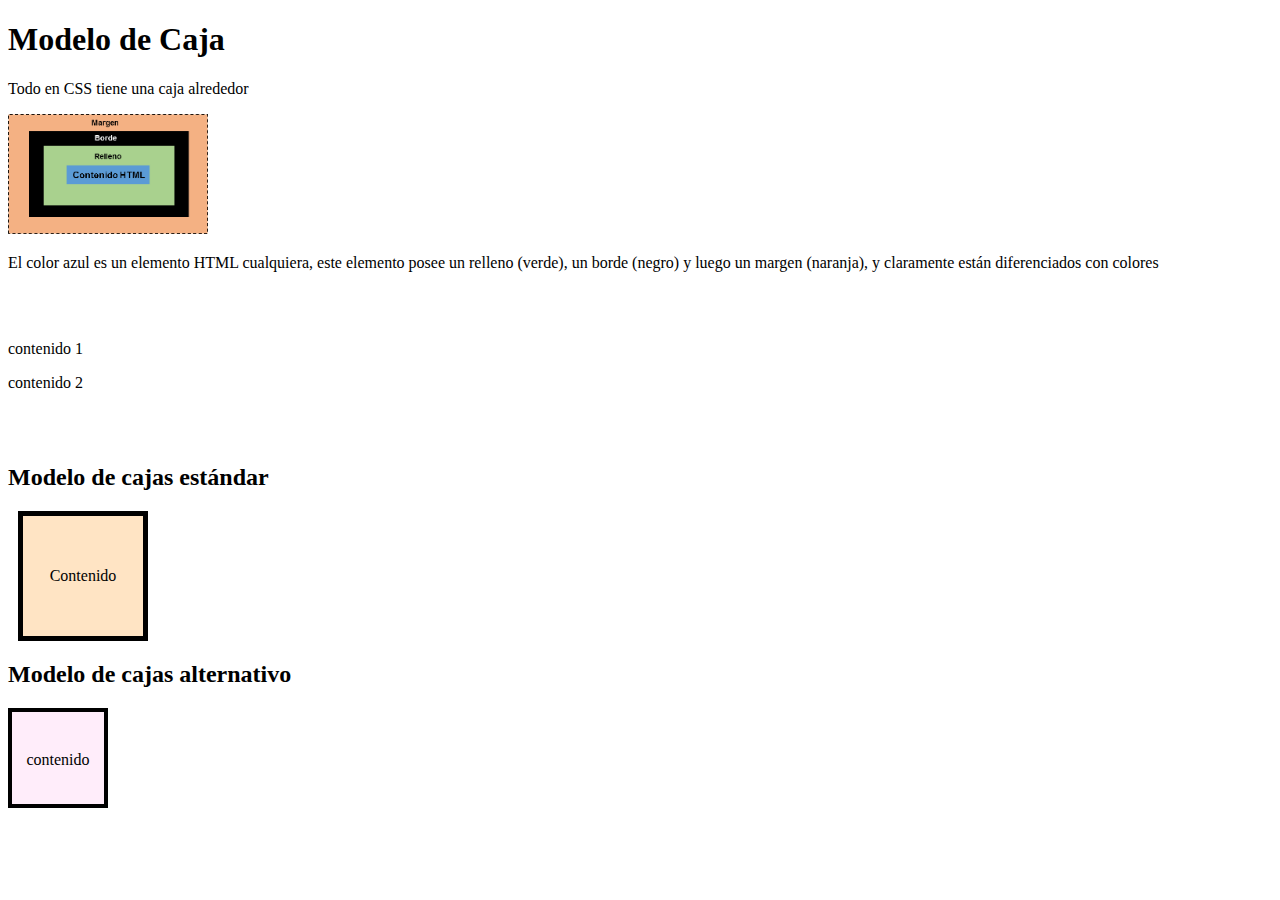
<file: 1-modelo-de-caja/index.html>
<!DOCTYPE html>
<html lang="en">

<head>
  <meta charset="UTF-8">
  <meta http-equiv="X-UA-Compatible" content="IE=edge">
  <meta name="viewport" content="width=device-width, initial-scale=1.0">
  <title>Modelo de Caja</title>
  <link rel="stylesheet" href="reset.css">
  <link rel="stylesheet" href="style.css">
</head>

<body>
  <h1>Modelo de Caja</h1>
  <p>Todo en CSS tiene una caja alrededor</p>
  <img src="modelo.png" alt="modelo de caja" width="200px">
  <p>El color azul es un elemento HTML cualquiera, este elemento posee un relleno (verde), un borde (negro) y luego un
    margen (naranja), y claramente están diferenciados con colores</p>

  <br><br>

  <div class="content">
    <p class="mb-50">contenido 1</p>
    <p class="mt-30">contenido 2</p>
  </div>

  <br><br>

  <h2>Modelo de cajas estándar</h2>
  <div class="caja">Contenido</div>

  <h2>Modelo de cajas alternativo</h2>
  <div class="caja-alt">contenido</div>

  <br><br>

</body>

</html>
</file>
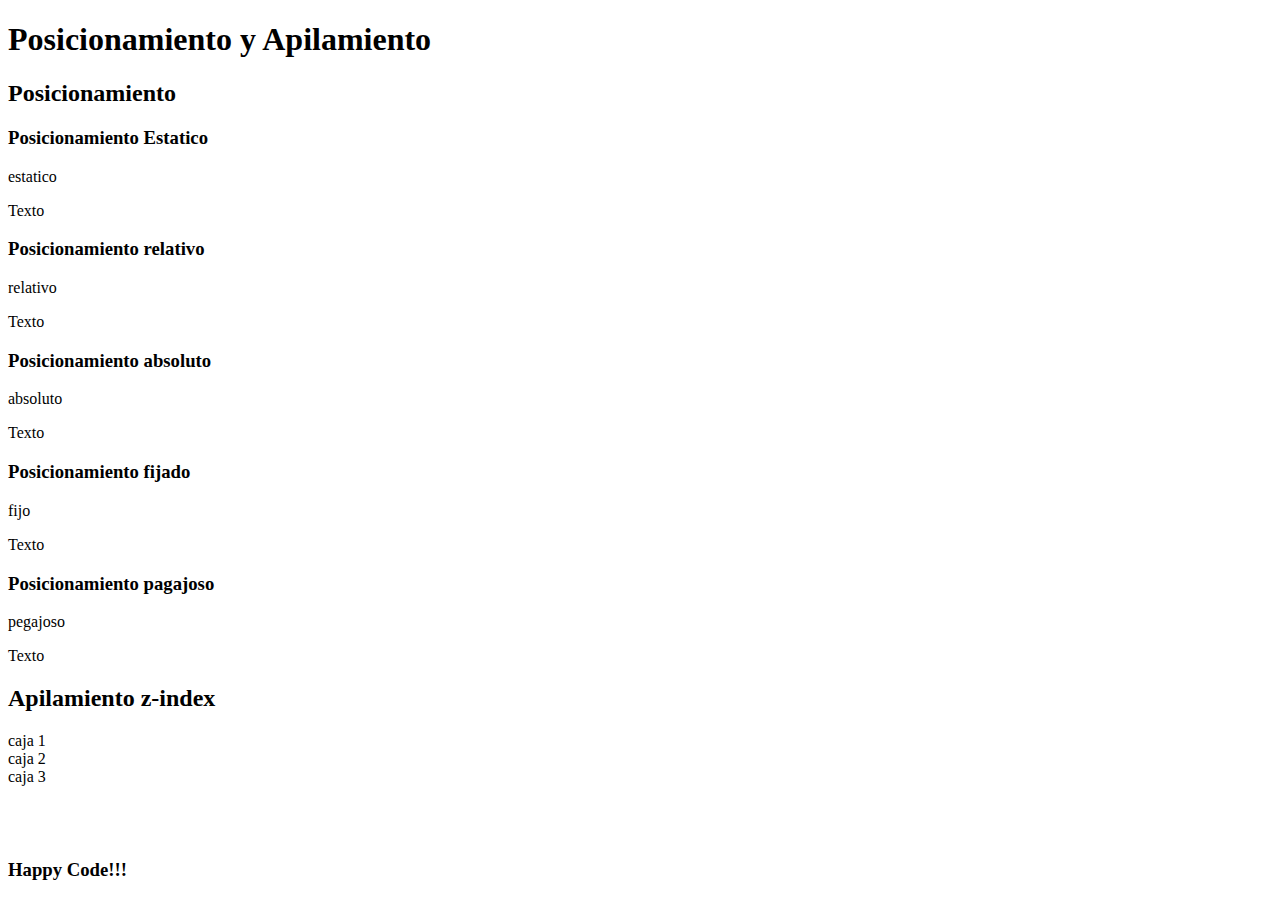
<file: 2-posicionamiento-apilamiento/index.html>
<!DOCTYPE html>
<html lang="en">

<head>
  <meta charset="UTF-8">
  <meta http-equiv="X-UA-Compatible" content="IE=edge">
  <meta name="viewport" content="width=device-width, initial-scale=1.0">
  <title>Posicionamiento y Apilamiento</title>
</head>

<body>
  <h1>Posicionamiento y Apilamiento</h1>

  <h2>Posicionamiento</h2>

  <h3>Posicionamiento Estatico</h3>
  <div class="contenedor-p">
    <div class="cajas static">estatico</div>
    <p>Texto</p>
  </div>

  <h3>Posicionamiento relativo</h3>
  <div class="contenedor-p">
    <div class="cajas relative">relativo</div>
    <p>Texto</p>
  </div>

  <h3>Posicionamiento absoluto</h3>
  <div class="contenedor-p padre-relativo">
    <div class="cajas absolute">absoluto</div>
    <p>Texto</p>
  </div>

  <h3>Posicionamiento fijado</h3>
  <div class="contenedor-p">
    <div class="cajas fixed">fijo</div>
    <p>Texto</p>
  </div>

  <h3>Posicionamiento pagajoso</h3>
  <div class="contenedor-p h-400">
    <div class="cajas sticky">pegajoso</div>
    <p>Texto</p>
  </div>

  <h2>Apilamiento z-index</h2>
  <div class="contenedor-a">
    <div class="caja primero">caja 1</div>
    <div class="caja segundo">caja 2</div>
    <div class="caja tercero">caja 3</div>
  </div>

  <br><br><br>
  <h3>Happy Code!!!</h3>
</body>

</html>
</file>
<file: 1-modelo-de-caja/style.css>
/* CSS visualizara a cada elemento como una caja, Teniendo en cuenta las siguientes propiedades
1-Contendido (representado en color azul)
2-padding(distancia entre el contenido y borde)(representado en color verde)
3-border(es el limite de la caja)(representado en color mostaza)
4-margin, distanica entre los elementos ( representado en color marron)
*/

/* como toda caja, tiene 4 lados
1-top
2-right
3-bottom
4-left
*/


.caja {
  width: 100px;
  height: 100px;
  background-color: bisque;


  /* margen */

  margin-top: 10px;
  margin-right: 15px;
  margin-bottom: 20px;
  margin-left: 30px;

  margin: 12px 6px 20px;
  margin: 10px 12px;
  margin: 10px;


  /* Border */
  border-top: 20px;
  border-right: 2px;

  border-width: 2px;
  border-style: solid;
  border-color: aqua;

  border: 5px solid black;
  /* border-right: 200px solid blueviolet; */
  /* border-radius: 50%; */


  padding-top: 10px;
  padding-right: 10px;
  padding: 10px;

  text-align: center;
  line-height: 100px;
  box-sizing: content-box;


}

.caja-alt {
  width: 100px;
  height: 100px;
  border: 4px solid black;
  padding: 10px;
  text-align: center;
  line-height: 75px;
  background-color: rgba(255, 196, 239, 0.297);
  /* activacion de modelo de caja alternativo */

}

html {
  box-sizing: border-box;
}

*,
*::after,
*::before {
  box-sizing: inherit;
}
</file>
